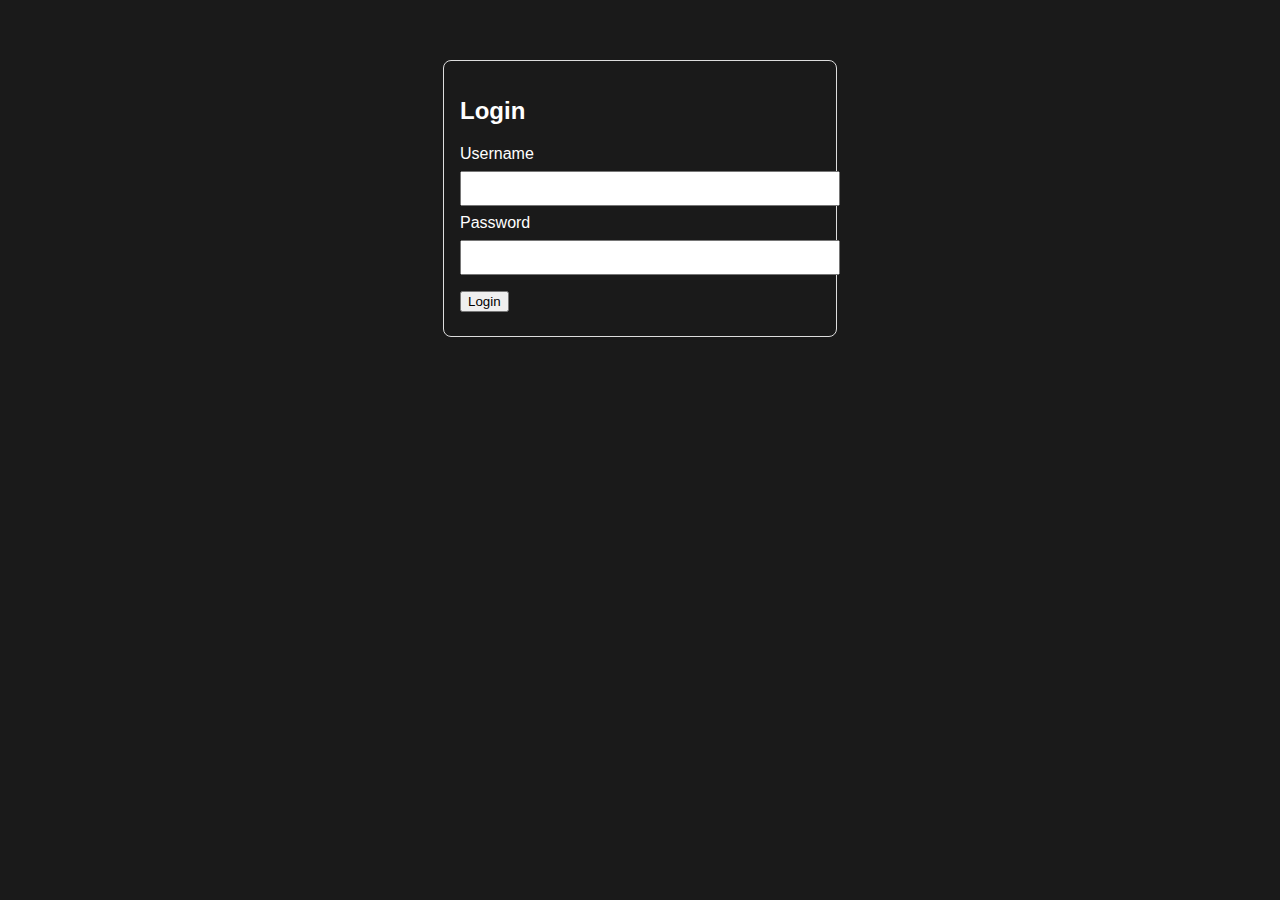
<file: login.html>
<!DOCTYPE html>
<html lang="en">
<head>
  <meta charset="utf-8">
  <title>Login - Boss Tracker</title>
  <link rel="stylesheet" href="/static/styles.css">
  <style>
    .login-box { max-width:360px; margin:40px auto; padding:16px; border:1px solid #ddd; border-radius:8px;}
    .login-box input { width:100%; padding:8px; margin:8px 0; }
  </style>
</head>
<body>
  <div class="login-box">
    <h2>Login</h2>
    <label>Username</label>
    <input id="username" type="text" />
    <label>Password</label>
    <input id="password" type="password" />
    <div style="margin-top:8px;">
      <button id="login-btn">Login</button>
    </div>
    <div id="login-error" style="color:red; margin-top:8px;"></div>
  </div>
<script>
document.getElementById("login-btn").addEventListener("click", async function(){
    const u = document.getElementById("username").value;
    const p = document.getElementById("password").value;
    const res = await fetch("/api/login", {
        method: "POST",
        headers: {"Content-Type":"application/json"},
        body: JSON.stringify({username: u, password: p})
    });
    if (res.ok) {
        window.location.href = "/";
    } else {
        const txt = await res.text();
        document.getElementById("login-error").textContent = txt;
    }
});
</script>
</body>
</html>
</file>
<file: static/styles.css>
body {
    font-family: Arial, sans-serif;
    background: #1a1a1a;
    color: #fff;
    margin: 0;
    padding: 20px;
}

h1 {
    text-align: center;
    color: #ffcc00;
}

table {
    width: 100%;
    border-collapse: collapse;
    margin-top: 20px;
}

th, td {
    padding: 12px;
    text-align: left;
    border-bottom: 1px solid #444;
}

th {
    background-color: #333;
}

tr:hover {
    background-color: #222;
}

.status {
    font-weight: bold;
}

.status.available {
    color: #00e676;
}

.status.dead {
    color: #ff5252;
}

.refresh-button {
    display: block;
    margin: 20px auto;
    padding: 10px 20px;
    background: #ffcc00;
    color: #000;
    border: none;
    border-radius: 5px;
    cursor: pointer;
    font-size: 16px;
    font-weight: bold;
}

.refresh-button:hover {
    background: #e6b800;
}
</file>
